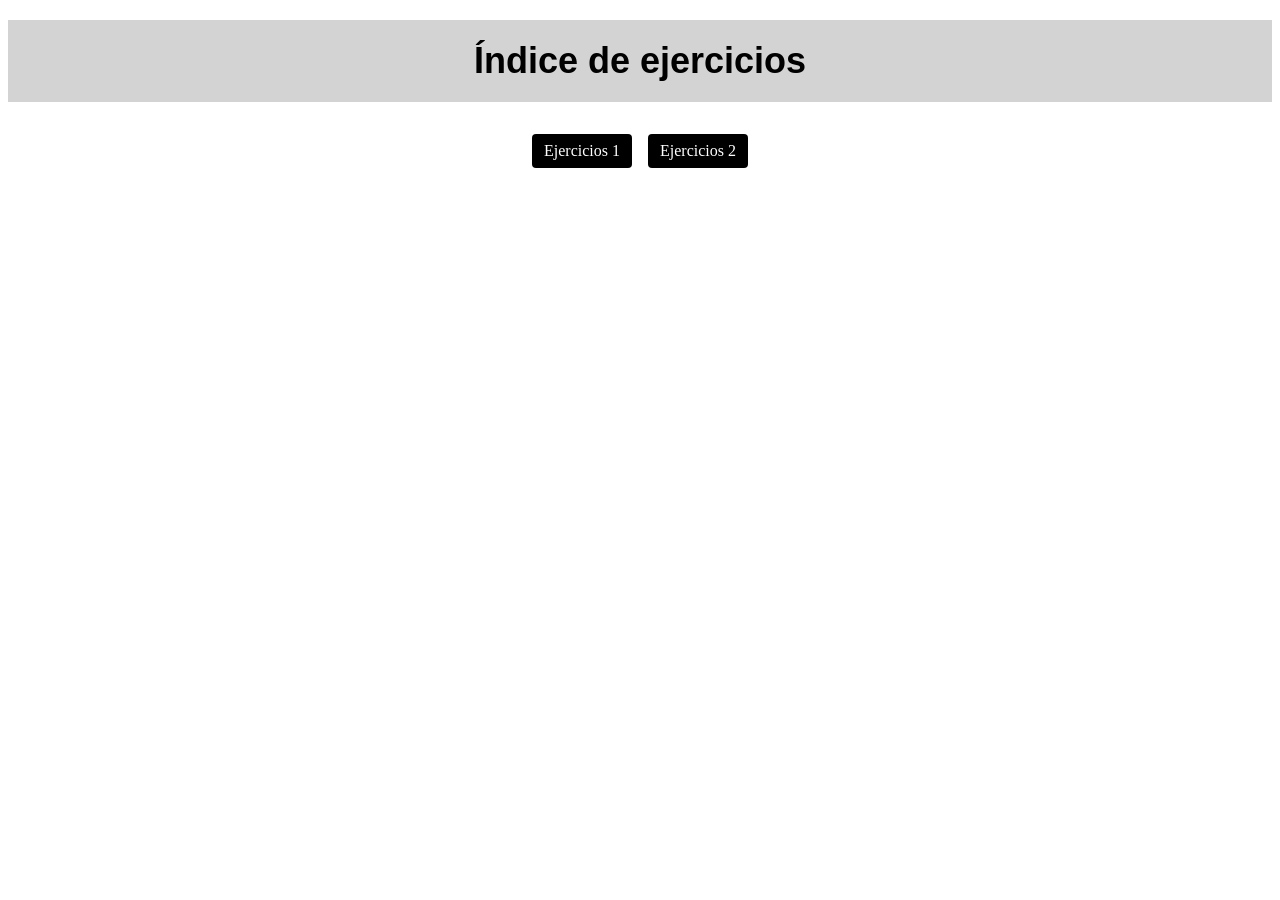
<file: index.html>
<!DOCTYPE html>
<html lang="es">
    <head>
        <meta charset="UTF-8">
        <title>Índice de ejercicios</title>
        <link rel="stylesheet" href="indexstyle.css">
    </head>
    <body>
        <h1>Índice de ejercicios</h1>
        <div class="indice">
            <details>
            <summary>Ejercicios 1</summary>
            <ul>
                <li><a href="Ej1_1/Ejercicio1_Ej1.html">Ejercicio 1.1</a></li>
                <li><a href="Ej1_2/Ejercicio1_Ej2.html">Ejercicio 1.2</a></li>
                <li><a href="Ej1_3/Ejercicio1_Ej3.html">Ejercicio 1.3</a></li>
            </ul>
            </details>
            <details>
            <summary>Ejercicios 2</summary>
            <ul>
                <li><a href="Ej2_1/Ejercicio2_Ej1.html">Ejercicio 2.1</a></li>
                <li><a href="Ej2_2/Ejercicio2_Ej2.html">Ejercicio 2.2</a></li>
                <li><a href="Ej2_3/Ejercicio2_Ej3.html">Ejercicio 2.3</a></li>
            </ul>
            </details>
        </div>
    </body>
</html>
</file>
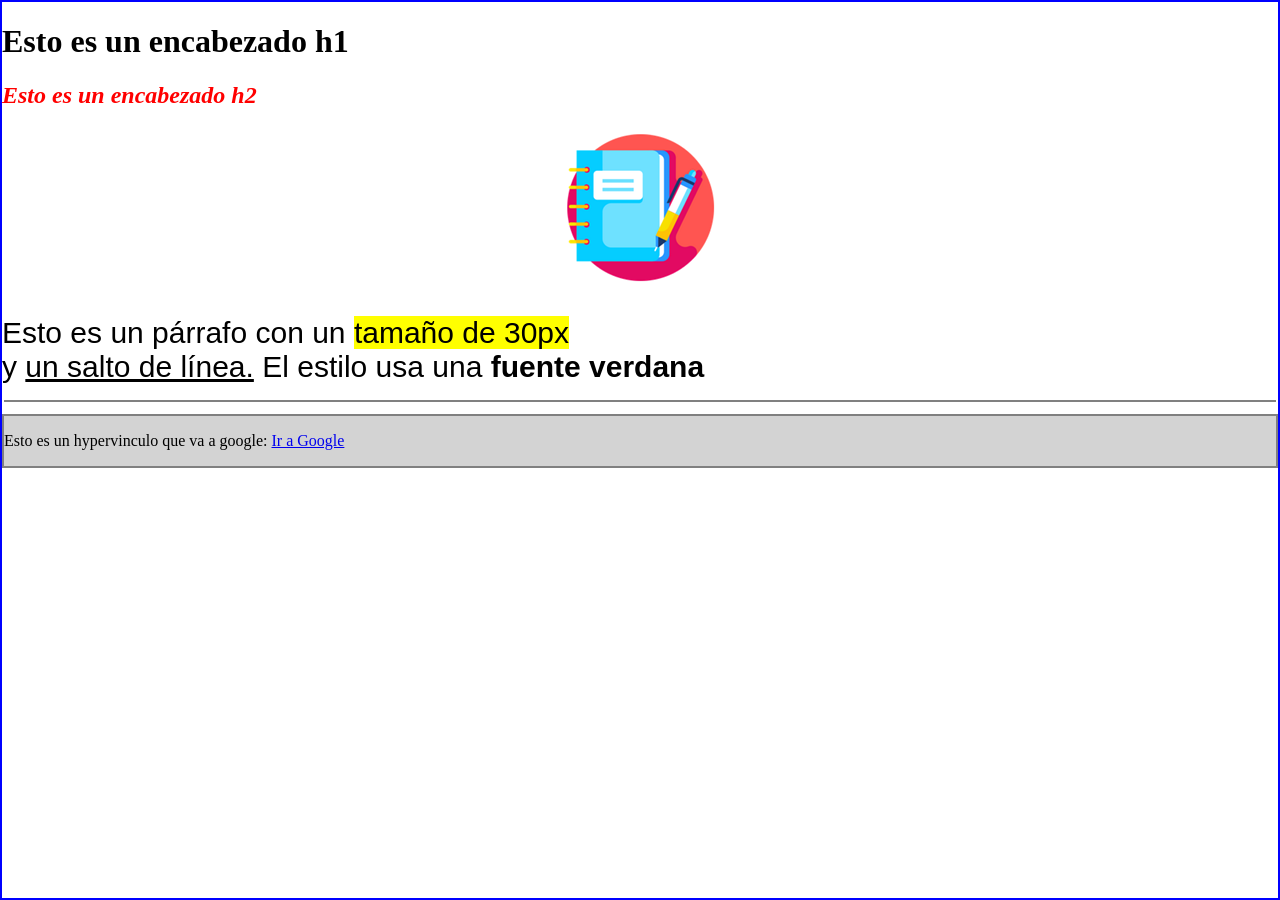
<file: Ej1_1/Ejercicio1_Ej1.html>
<!DOCTYPE html>
<html lang="es">
    <head>
        <meta charset="UTF-8">
        <title>Ejercicio 1_1</title>
        <link rel="stylesheet" href="estiloejercicio1_ej1.css"/>
    </head>
    <body>
        <header>
            <h1>Esto es un encabezado h1</h1>
            <h2 style="color: red;"><em>Esto es un encabezado h2</em></h2>
        </header>
        <main>
            <img src="img/imagencuaderno.png" />
            <p>Esto es un párrafo con un <mark>tamaño de 30px</mark><br>y <u>un salto de línea.</u> El estilo usa una <strong>fuente verdana</strong></p>
        </main>
        <footer>
            <p>Esto es un hypervinculo que va a google: <a href="https://www.google.com">Ir a Google</a></p>
        </footer>
    </body>
</html>
</file>
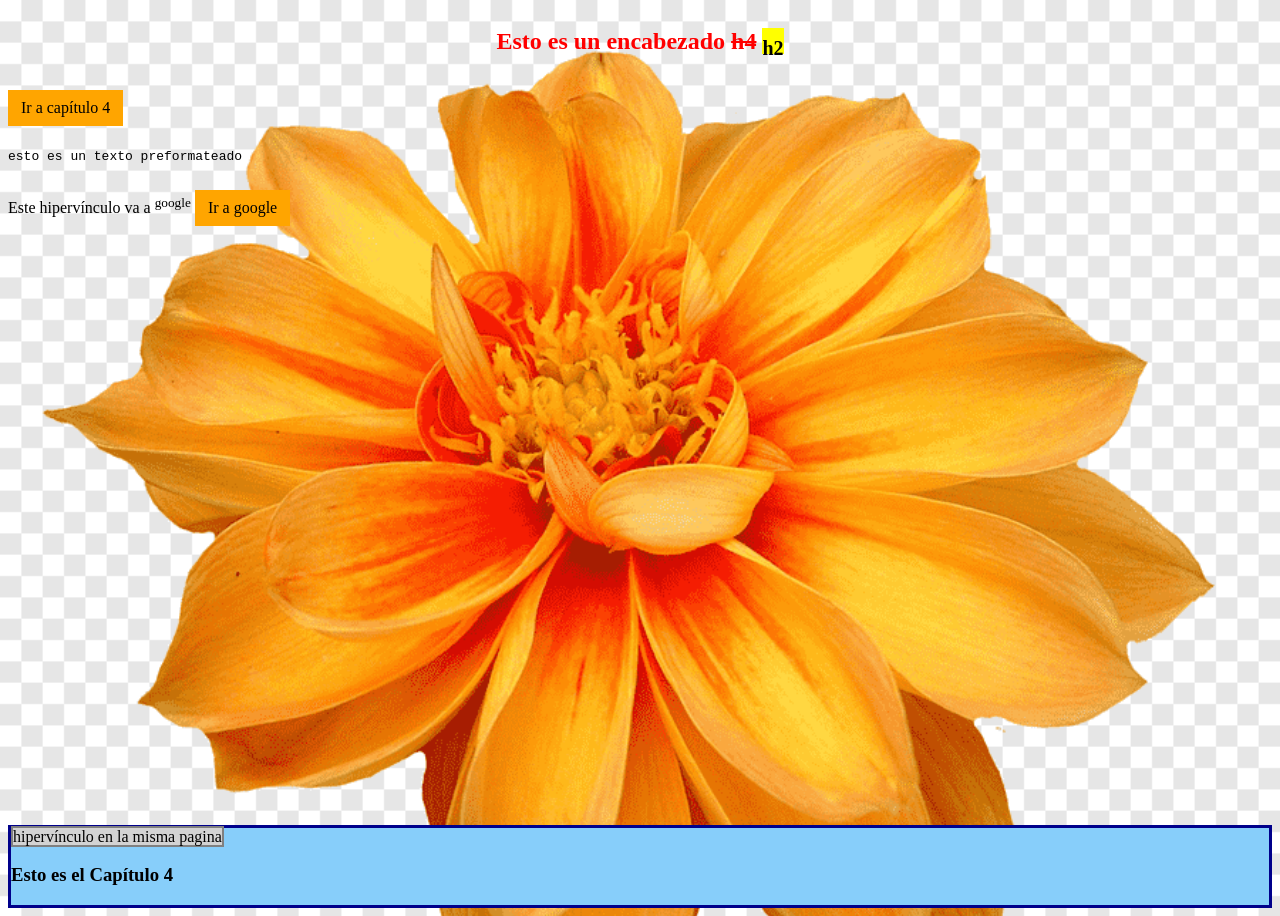
<file: Ej1_2/Ejercicio1_Ej2.html>
<!DOCTYPE html>
<html lang="es">
    <head>
        <meta charset="UTF-8">
        <title>Ejercicio 1_2</title>
        <link rel="stylesheet" href="estiloejercicio1_ej2.css"/>
    </head>
    <body>
        <header>
            <h2 style="color: red;">Esto es un encabezado <del>h4</del> <mark><sub>h2</sub></mark></h2>
        </header>
        <main>
            <a href="#capitulo4" class="boton">Ir a capítulo 4</a>
            <p class="texto">
                esto es un texto preformateado
            </p>
            <p>
                Este hipervínculo va a <sup>google</sup> <a href="https://www.google.com" class="google">Ir a google</a>
            </p>
        </main>
        <footer id="capitulo4">
            <a class="botongris" href="ejercicio1_ej2.html">hipervínculo en la misma pagina</a>
            <h3>Esto es el Capítulo 4</h3>
        </footer>
    </body>
</html>
</file>
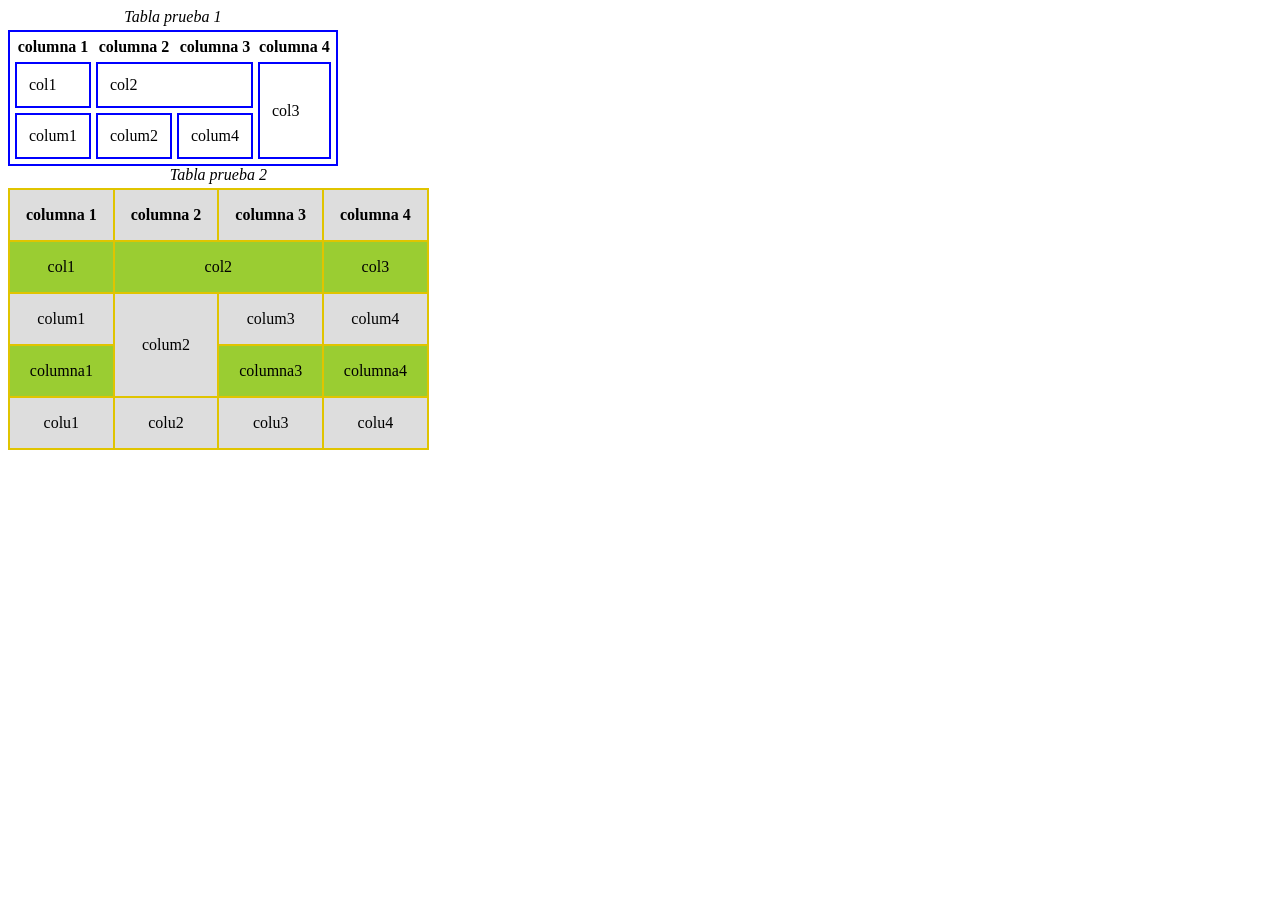
<file: Ej1_3/Ejercicio1_Ej3.html>
<!DOCTYPE html>
<html lang="es">
    <head>
        <meta charset="UTF-8">
        <title>Ejercicio 1_3</title>
        <link rel="stylesheet" href="estiloejercicio1_ej3.css"/>
    </head>
    <body>
        <header>

        </header>
        <main>
            <table class="tabla-azul">
                <caption>Tabla prueba 1</caption>
                <tr>
                    <th>columna 1</th>
                    <th>columna 2</th>
                    <th>columna 3</th>
                    <th>columna 4</th>
                </tr>
                <tr>
                    <td>col1</td>
                    <td colspan="2">col2</td>
                    <td rowspan="2">col3</td>
                </tr>
                <tr>
                    <td>colum1</td>
                    <td>colum2</td>
                    <td>colum4</td>
                </tr>
            </table>
            <table class="tabla-amarilla">
                <caption>Tabla prueba 2</caption>
                <tr>
                    <th>columna 1</th>
                    <th>columna 2</th>
                    <th>columna 3</th>
                    <th>columna 4</th>
                </tr>
                <tr>
                    <td class="verde">col1</td>
                    <td class="verde" colspan="2">col2</td>
                    <td class="verde">col3</td>
                </tr>
                <tr>
                    <td>colum1</td>
                    <td rowspan="2">colum2</td>
                    <td>colum3</td>
                    <td>colum4</td>
                </tr>
                <tr>
                    <td class="verde">columna1</td>
                    <td class="verde">columna3</td>
                    <td class="verde">columna4</td>
                </tr>
                <tr>
                    <td>colu1</td>
                    <td>colu2</td>
                    <td>colu3</td>
                    <td>colu4</td>
                </tr>
            </table>

        </main>
        <footer>

        </footer>
    </body>
</html>
</file>
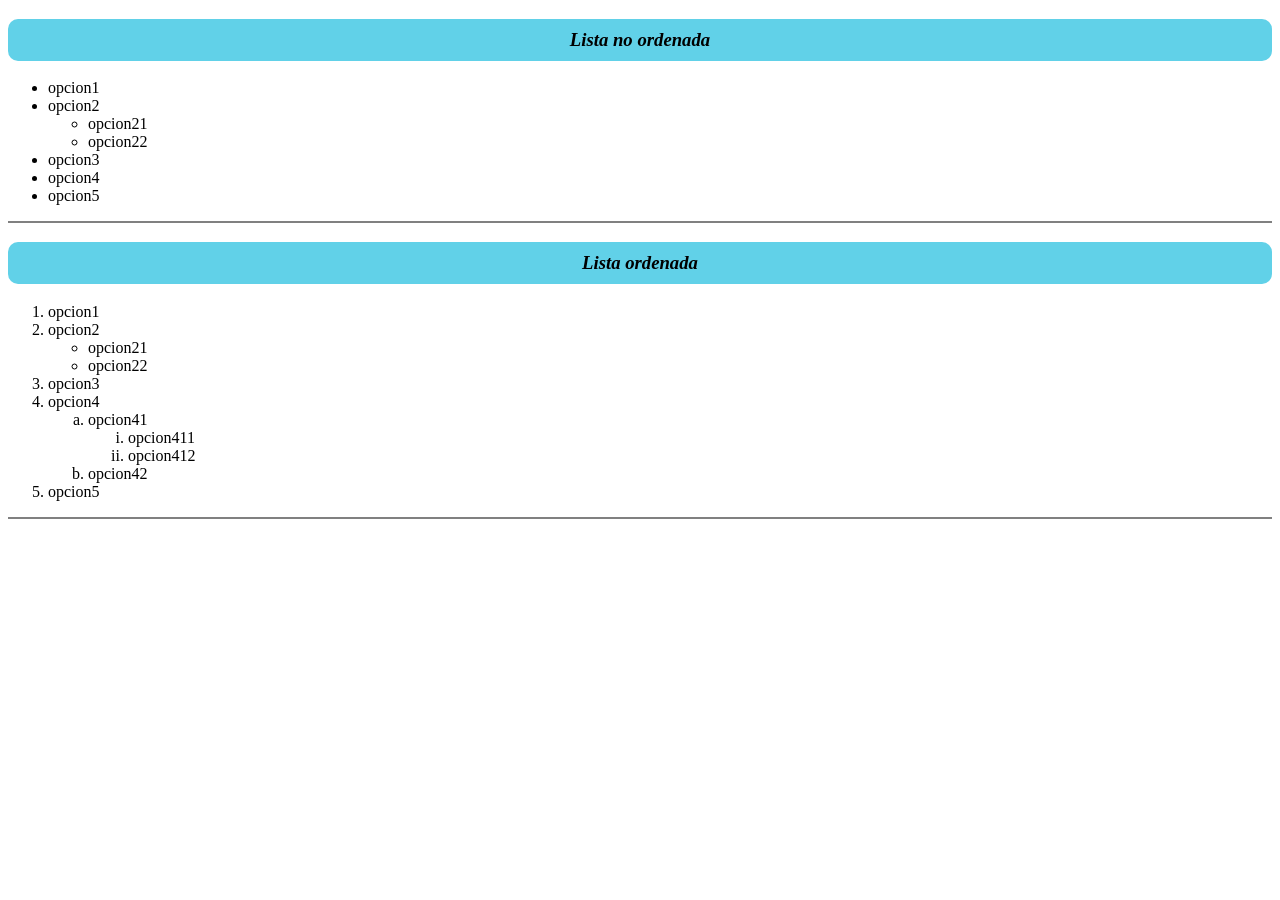
<file: Ej2_1/Ejercicio2_Ej1.html>
<!DOCTYPE html>
<html lang="es">
    <head>
        <meta charset="UTF-8">
        <title>Ejercicio 2_1</title>
        <link rel="stylesheet" href="estiloejercicio2_ej1.css">
    </head>
    <body>
        <main>
            <h3 class="titulo-lista">Lista no ordenada</h3>
            <ul>
                <li>opcion1</li>
                <li>opcion2
                    <ul>
                        <li>opcion21</li>
                        <li>opcion22</li>
                    </ul>
                </li>
                <li>opcion3</li>
                <li>opcion4</li>
                <li>opcion5</li>
            </ul>
            <hr>
            <h3 class="titulo-lista">Lista ordenada</h3>
            <ol>
                <li>opcion1</li>
                <li>opcion2
                    <ul>
                        <li>opcion21</li>
                        <li>opcion22</li>
                    </ul>
                </li>
                <li>opcion3</li>
                <li>opcion4
                    <ol type="a">
                        <li>opcion41
                            <ol type="i">
                                <li>opcion411</li>
                                <li>opcion412</li>
                            </ol>
                        </li>
                        <li>opcion42</li>
                    </ol>
                </li>
                <li>opcion5</li>
            </ol>
            <hr>
        </main>
    </body>

</html>
</file>
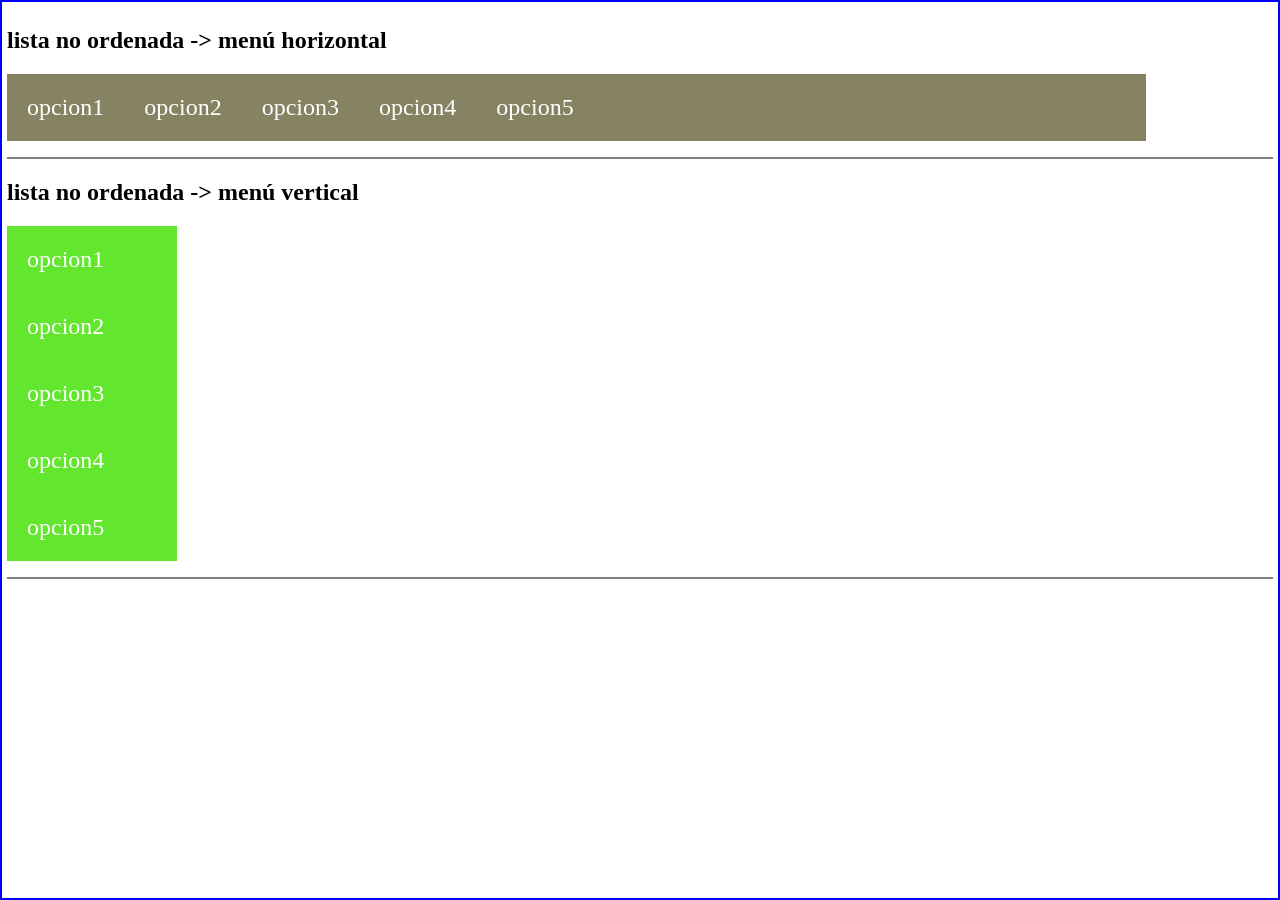
<file: Ej2_2/Ejercicio2_Ej2.html>
<!DOCTYPE html>
<html lang="es">
    <head>
        <meta charset="UTF-8">
        <title>Ejercicio 2_2</title>
        <link rel="stylesheet" href="estiloejercicio2_ej2.css">
    </head>
    <body>
        <h2>lista no ordenada -> menú horizontal</h2>
            <ul class="menu-horizontal">
                <li class="menu-item">opcion1</li>
                <li class="menu-item">opcion2</li>
                <li class="menu-item">opcion3</li>
                <li class="menu-item">opcion4</li>
                <li class="menu-item">opcion5</li>
            </ul>
        <hr>

        <h2>lista no ordenada -> menú vertical</h2>
            <ul class="menu-vertical">
                <li class="menu-item">opcion1</li>
                <li class="menu-item">opcion2</li>
                <li class="menu-item">opcion3</li>
                <li class="menu-item">opcion4</li>
                <li class="menu-item">opcion5</li>
            </ul>
        <hr>
    </body>
</html>
</file>
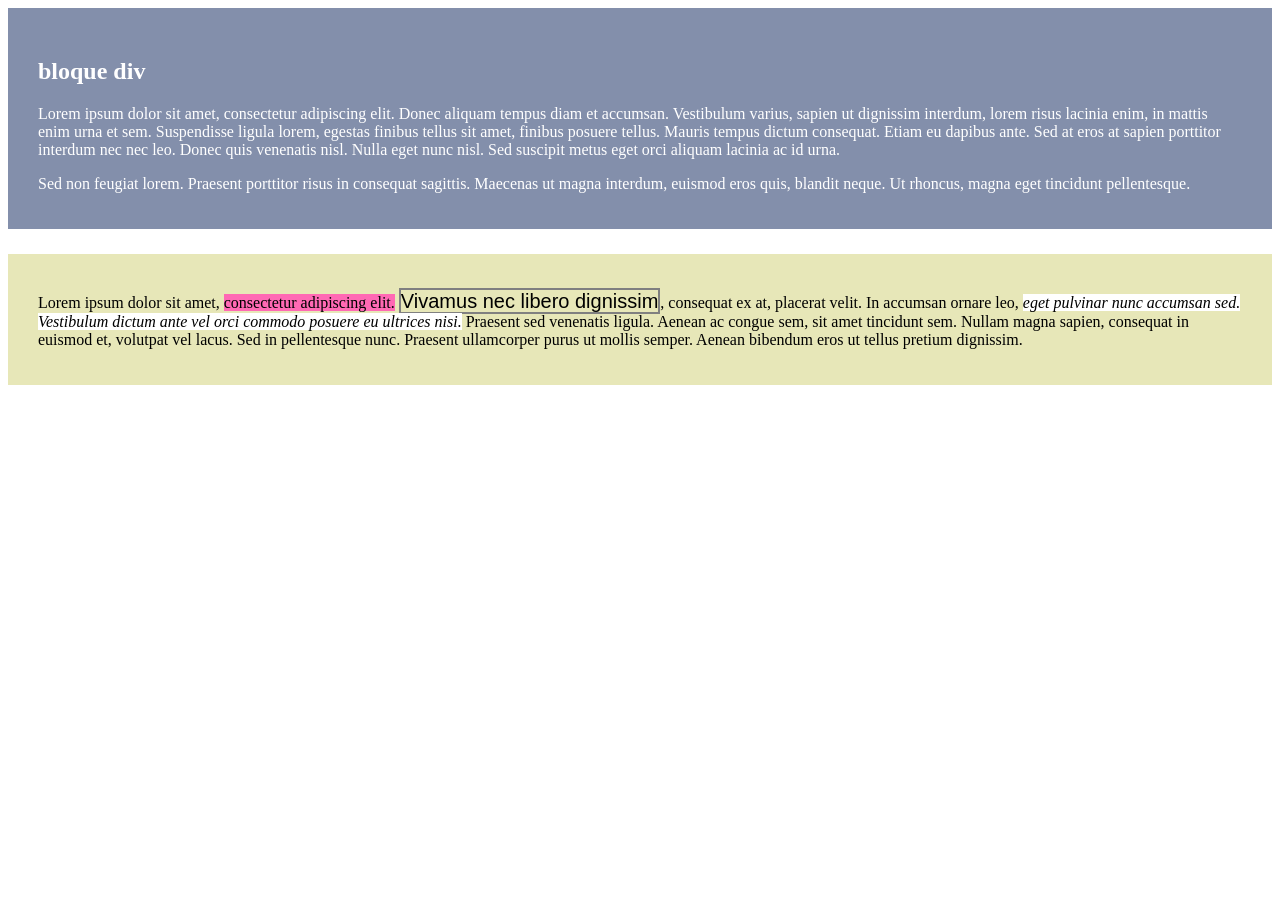
<file: Ej2_3/Ejercicio2_Ej3.html>
<!DOCTYPE html>
<html lang="es">
    <head>
        <meta charset="UTF-8">
        <title>Ejercicio 2_3</title>
        <link rel="stylesheet" href="estiloejercicio2_ej3.css">
    </head>
    <body>
        <div class="bloque-gris">
            <h2>bloque div</h2>
            <p>
                Lorem ipsum dolor sit amet, consectetur adipiscing elit. 
                Donec aliquam tempus diam et accumsan. 
                Vestibulum varius, sapien ut dignissim interdum, 
                lorem risus lacinia enim, in mattis enim urna et sem. 
                Suspendisse ligula lorem, egestas finibus tellus sit amet, 
                finibus posuere tellus. Mauris tempus dictum consequat. 
                Etiam eu dapibus ante. 
                Sed at eros at sapien porttitor interdum nec nec leo. 
                Donec quis venenatis nisl. Nulla eget nunc nisl. 
                Sed suscipit metus eget orci aliquam lacinia ac id urna.
            </p>
            <p>
                Sed non feugiat lorem. 
                Praesent porttitor risus in consequat sagittis. 
                Maecenas ut magna interdum, euismod eros quis, 
                blandit neque. 
                Ut rhoncus, magna eget tincidunt pellentesque.
            </p>
        </div>
        <div class="bloque-amarillo">
            <p>
                Lorem ipsum dolor sit amet, 
                <span class="resaltado1">consectetur adipiscing elit.</span>
                <span class="resaltado2">Vivamus nec libero dignissim</span>, 
                consequat ex at, placerat velit. 
                In accumsan ornare leo, <span class="resaltado3">eget pulvinar nunc accumsan sed. 
                Vestibulum dictum ante vel orci commodo posuere eu ultrices nisi.</span> 
                Praesent sed venenatis ligula. 
                Aenean ac congue sem, sit amet tincidunt sem. 
                Nullam magna sapien, consequat in euismod et, 
                volutpat vel lacus. Sed in pellentesque nunc. 
                Praesent ullamcorper purus ut mollis semper. 
                Aenean bibendum eros ut tellus pretium dignissim.
            </p>
        </div>
    </body>
</html>
</file>
<file: indexstyle.css>
summary {
    display: inline-block;
    padding: 8px 12px;
    margin: 8px 0;
    background-color: black;
    border-radius: 4px;
    cursor: pointer;
    color: white;
}

summary:hover {
    background-color: cyan;
    color: black;
}

h1 {
    text-align: center;
    color: black;
    font-size: 36px;
    margin-top: 20px;
    background-color: lightgrey;
    padding: 20px;
    font-family: colibri, sans-serif;
}

ul {
    list-style-type: none;
    padding: 0;
    margin: 0;
}

li {
    background-color: grey;
    padding: 8px 12px;
    margin: 8px 0;
    text-align: center;
    border-radius: 4px;
    cursor: pointer;
    color: white;
}

a {
    color: inherit;
    text-decoration: none;
}

a:hover {
    text-decoration: underline;
}

.indice {
    display: flex;
    justify-content: center;
    align-items: flex-start;
    gap: 16px;
    flex-wrap: wrap;
}
</file>
<file: Ej1_1/estiloejercicio1_ej1.css>
body {
    border: 2px solid blue;
    box-sizing: border-box;
    min-height: 100vh;
    margin: 0;
}

main {
    font-size: 30px;
    font-family: Verdana, Geneva, Tahoma, sans-serif;
}

main img {
    display: block;
    margin: 0 auto;
}

footer {
    border: 2px solid gray;
    background-color: lightgray;
    margin-top: 30px;
    position: relative;
}

footer::before {
    border-top: 2px solid gray;
    content: "";
    left: 0;
    position: absolute;
    top: -16px;
    width: 100%;
}
</file>
<file: Ej1_2/estiloejercicio1_ej2.css>
header {
    text-align: center;
}

.boton,
.google {
    display: inline-block;
    background: orange;
    padding: 8px 12px;
    text-decoration: none;
    color: black;
    border: 1px solid orange;
    margin: 10px 0;
}

footer {
    background-color: lightskyblue;
    border: 3px solid darkblue;
}

.botongris {
    border: 2px solid gray;
    background-color: lightgray;
    margin-top: 30px;
    position: relative;
    text-decoration: none;
    color: black;
}

.texto {
    font-family: monospace;
}

body {
    background-image: url("img/flornaranja.png");
    background-size: cover;
    background-repeat: no-repeat;
    min-height: 100vh;
    display: flex;
    flex-direction: column;
}

main {
    flex: 1;
}
</file>
<file: Ej1_3/estiloejercicio1_ej3.css>
caption {
  font-style: italic;
  margin-bottom: 4px;
}

.tabla-azul {
  border: 2px solid blue;
  border-spacing: 5px;
}

.tabla-azul td {
  border: 2px solid blue;
  padding: 12px;
}

.tabla-amarilla {
  border-collapse: collapse;
}

.tabla-amarilla th,
.tabla-amarilla td {
  border: 2px solid #e0c400;
  padding: 16px;
  text-align: center;
  background-color: #ddd;
}

.tabla-amarilla .verde {
  background-color: yellowgreen;
}
</file>
<file: Ej2_1/estiloejercicio2_ej1.css>
.titulo-lista {
    background-color: #61d1e8;
    border-radius: 10px;
    padding: 10px;
    text-align: center;
    font-style: italic;
}

hr {
  border: 0;
  border-top: 2px solid gray;
}
</file>
<file: Ej2_2/estiloejercicio2_ej2.css>
ul {
  list-style: none;
  padding: 0;
}

body {
  border: 2px solid blue;
  box-sizing: border-box;
  min-height: 100vh;
  margin: 0;
  padding: 5px;
}

.menu-item {
  display: block;
  color: white;
  text-decoration: none;
  padding: 20px;
  font-size: 24px;
}

.menu-horizontal {
  display: flex;
  background-color: #858362;
  width: 90%;
}

.menu-item:hover {
  background-color: red;
}

.menu-vertical {
  width: 170px;
  background-color: #63e62e;
}


hr {
  border: 0;
  border-top: 2px solid gray;
}
</file>
<file: Ej2_3/estiloejercicio2_ej3.css>
.bloque-gris {
  background: rgb(131, 143, 171);
  padding: 30px 30px 20px;
  margin-bottom: 25px;
  color: white;
}

.bloque-amarillo {
  background: #e7e7b8;
  padding: 20px 30px;
}

.resaltado1 {
  background: hotpink;
}

.resaltado2 {
  font-size: 20px;
  font-family: "Impact", sans-serif;
  border: 2px solid grey;
}

.resaltado3 {
  font-style: italic;
  background: white;
}
</file>
